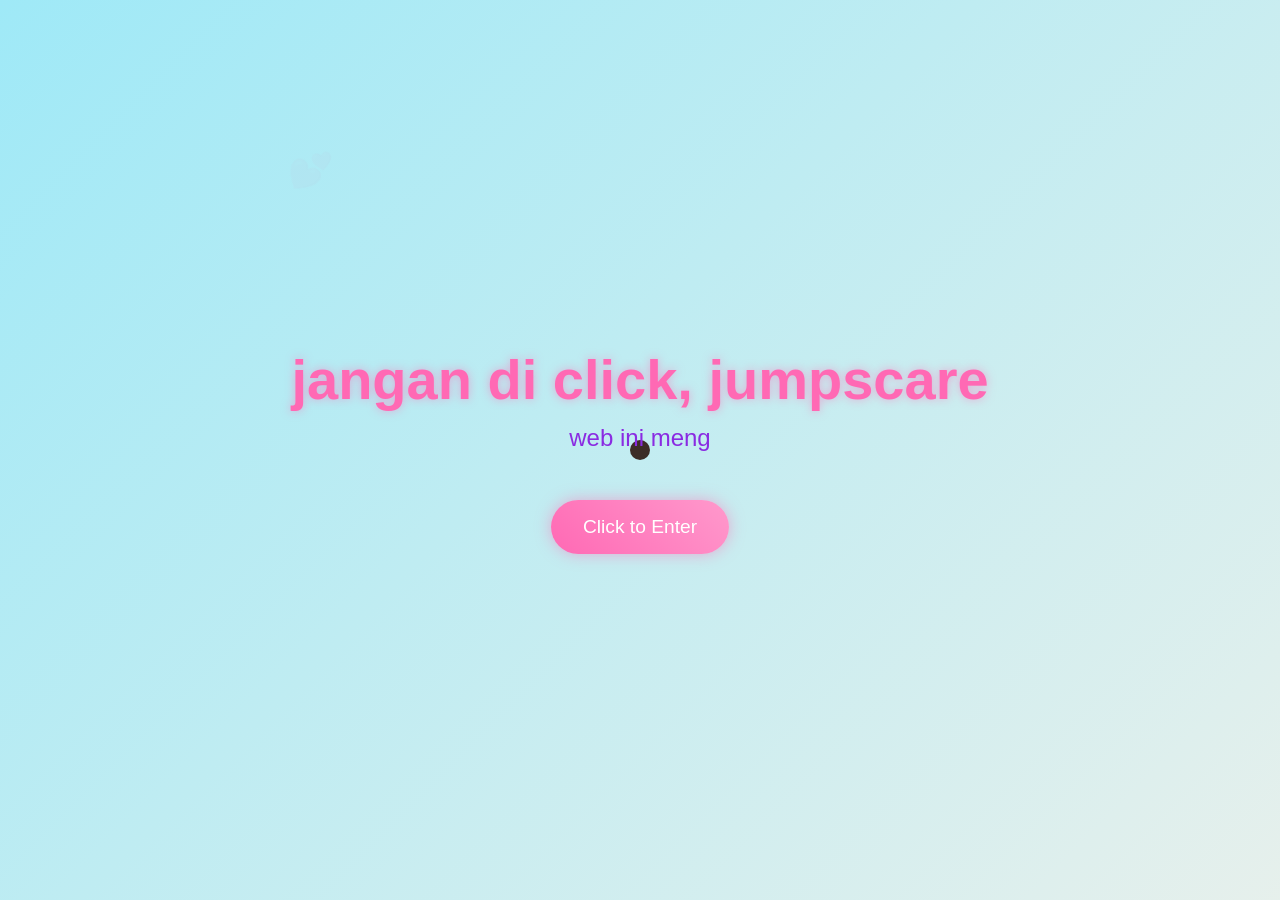
<file: index.html>
<!DOCTYPE html>
<html lang="en">
<head>
    <meta charset="UTF-8">
    <meta name="viewport" content="width=device-width, initial-scale=1.0">
    <title>Happy Birthday</title>
    <script src="https://cdnjs.cloudflare.com/ajax/libs/gsap/3.12.2/gsap.min.js"></script>
    <link rel="stylesheet" href="style.css">
    
</head>
<body>
    <div class="cursor"></div>
    <div class="container">
        <h1>jangan di click, jumpscare</h1>
        <div class="greeting"></div>
        <button class="cta-button">Click to Enter</button>
    </div>

    <script src="script.js">
        
    </script>
</body>
</html>
</file>
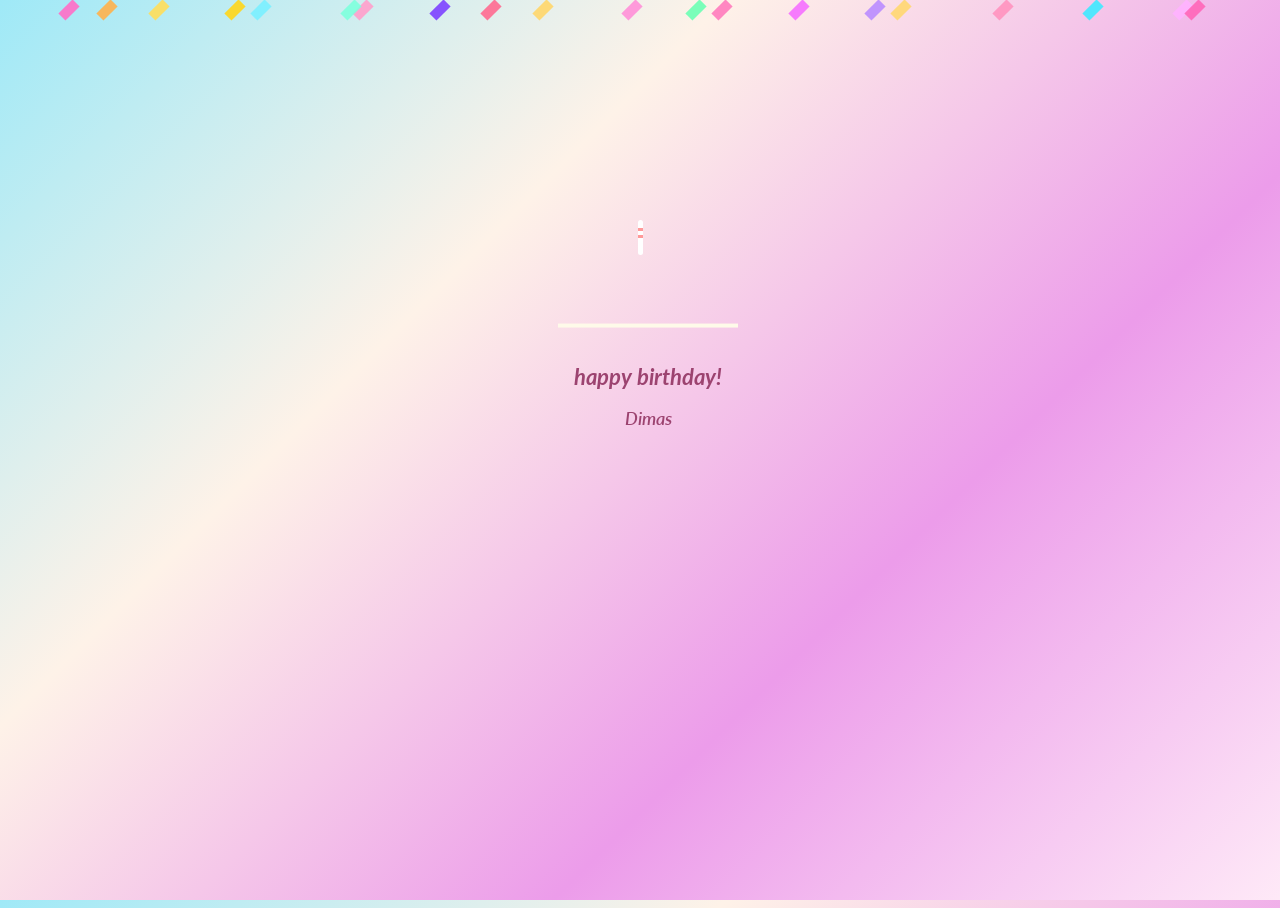
<file: birthday-cake.html>
<!DOCTYPE html>
<html lang="en">
  <head>
    <meta charset="UTF-8">
    <meta name="viewport" content="width=device-width, initial-scale=1.0">
    <title>Document</title>
    <style>
      @import url(https://fonts.googleapis.com/css?family=Lato:300italic);

      html,
      body {
        width: 100%;
        height: 100%;
        scrollbar-width: none;
        overflow: hidden;
      }

      body {
        background: linear-gradient(-45deg, #fee9f7, #ec9cea, #fef2e8, #9fe9f7);
      }

      .confetti {
        position: fixed;
        inset: 0;
        pointer-events: none;
        z-index: 0;
        overflow: hidden;
      }

      .confetti span {
        position: absolute;
        display: block;
        width: 10px;
        height: 20px;
        opacity: 0.9;
        transform: rotate(45deg);
        animation: confetti-fall linear infinite;
      }

      .confetti span:nth-child(1)  { left: 5%;   background: #ff6ec7; animation-duration: 5s; animation-delay: 0s; }
      .confetti span:nth-child(2)  { left: 12%;  background: #ffde59; animation-duration: 4.5s; animation-delay: 0.3s; }
      .confetti span:nth-child(3)  { left: 20%;  background: #7af0ff; animation-duration: 6s; animation-delay: 0.8s; }
      .confetti span:nth-child(4)  { left: 28%;  background: #ff9fcb; animation-duration: 5.5s; animation-delay: 1s; }
      .confetti span:nth-child(5)  { left: 34%;  background: #7c41ff; animation-duration: 4.2s; animation-delay: 0.2s; }
      .confetti span:nth-child(6)  { left: 42%;  background: #ffd66a; animation-duration: 5.8s; animation-delay: 0.5s; }
      .confetti span:nth-child(7)  { left: 49%;  background: #ff8fd8; animation-duration: 4.8s; animation-delay: 1.1s; }
      .confetti span:nth-child(8)  { left: 54%;  background: #6cffb4; animation-duration: 5.2s; animation-delay: 0.4s; }
      .confetti span:nth-child(9)  { left: 62%;  background: #f56fff; animation-duration: 6.3s; animation-delay: 0.7s; }
      .confetti span:nth-child(10) { left: 70%;  background: #ffd770; animation-duration: 4.1s; animation-delay: 0.2s; }
      .confetti span:nth-child(11) { left: 78%;  background: #ff92bf; animation-duration: 5.4s; animation-delay: 0.9s; }
      .confetti span:nth-child(12) { left: 85%;  background: #3fe9ff; animation-duration: 4.9s; animation-delay: 1.3s; }
      .confetti span:nth-child(13) { left: 92%;  background: #ffb2ff; animation-duration: 5.7s; animation-delay: 0.6s; }
      .confetti span:nth-child(14) { left: 18%;  background: #ffd61b; animation-duration: 6.1s; animation-delay: 1.4s; }
      .confetti span:nth-child(15) { left: 38%;  background: #ff6a90; animation-duration: 4.4s; animation-delay: 0.8s; }
      .confetti span:nth-child(16) { left: 68%;  background: #b98cff; animation-duration: 5.1s; animation-delay: 0.3s; }
      .confetti span:nth-child(17) { left: 8%;   background: #ffb14b; animation-duration: 5.6s; animation-delay: 1.2s; }
      .confetti span:nth-child(18) { left: 56%;  background: #ff7bbc; animation-duration: 4.7s; animation-delay: 0.5s; }
      .confetti span:nth-child(19) { left: 27%;  background: #7dffdb; animation-duration: 5.9s; animation-delay: 1.0s; }
      .confetti span:nth-child(20) { left: 93%;  background: #ff66b8; animation-duration: 4.3s; animation-delay: 0.7s; }

      @keyframes confetti-fall {
        0% {
          transform: translateY(-120px) rotate(45deg);
          opacity: 0.9;
        }
        100% {
          transform: translateY(110vh) rotate(405deg);
          opacity: 0.4;
        }
      }

      .name{
        font-size: 1.1rem;
        font-weight: 600;
      }

      .name{
        font-size: 1.1rem;
        font-weight: 600;
      }

      #cake {
        display: block;
        position: relative;
        margin: -10em auto 0 auto;
      }

      /* ============================================== Candle
      */

      .cake {
        background: #ffffff;
        border-radius: 10px;
        position: absolute;
        top: 228px;
        left: 50%;
        margin-left: -2.4px;
        margin-top: -8.33333333px;
        width: 5px;
        height: 35px;
        transform: translateY(-300px);
        backface-visibility: hidden;
        animation: in 500ms 6s ease-out forwards;
      }
      .cake:after,
      .cake:before {
        background: rgba(255, 0, 0, 0.4);
        content: "";
        position: absolute;
        width: 100%;
        height: 2.22222222px;
      }
      .cake:after {
        top: 25%;
        left: 0;
      }
      .cake:before {
        top: 45%;
        left: 0;
      }

      /* ============================================== Fire
      */

      .fuego {
        border-radius: 100%;
        position: absolute;
        top: -20px;
        left: 50%;
        margin-left: -2.6px;
        width: 6.66666667px;
        height: 18px;
      }
      .fuego:nth-child(1) {
        animation: fuego 2s 6.5s infinite;
      }
      .fuego:nth-child(2) {
        animation: fuego 1.5s 6.5s infinite;
      }
      .fuego:nth-child(3) {
        animation: fuego 1s 6.5s infinite;
      }
      .fuego:nth-child(4) {
        animation: fuego 0.5s 6.5s infinite;
      }
      .fuego:nth-child(5) {
        animation: fuego 0.2s 6.5s infinite;
      }

      /* ============================================== Animation Fire
      */

      @keyframes fuego {
        0%, 100% {
          background: rgba(254, 248, 97, 0.5);
          box-shadow: 0 0 40px 10px rgba(248, 233, 209, 0.2);
          transform: translateY(0) scale(1);
        }
        50% {
          background: rgba(255, 50, 0, 0.1);
          box-shadow: 0 0 40px 20px rgba(248, 233, 209, 0.2);
          transform: translateY(-20px) scale(0);
        }
      }

      @keyframes in {
        to {
          transform: translateY(0);
        }
      }

      .text {
        color: #9c4370;
        font-family: 'Lato', sans-serif;
        font-weight: 300;
        font-style:italic;
        text-align: center;
        h1 {
          font-size: 1.4em;
        }
      }
    </style>
  </head>
  <body>
    <div class="confetti">
      <span></span><span></span><span></span><span></span><span></span>
      <span></span><span></span><span></span><span></span><span></span>
      <span></span><span></span><span></span><span></span><span></span>
      <span></span><span></span><span></span><span></span><span></span>
    </div>
      <div class="cake">
        <div class="fuego"></div>
        <div class="fuego"></div>
        <div class="fuego"></div>
        <div class="fuego"></div>
        <div class="fuego"></div>
      </div>
      <svg id="cake" version="1.1" x="0px" y="0px" width="200px" height="500px" viewBox="0 0 200 500" enable-background="new 0 0 200 500" xml:space="preserve">
        <path fill="#a88679" d="M173.667-13.94c-49.298,0-102.782,0-147.334,0c-3.999,0-4-16.002,0-16.002
        c44.697,0,96.586,0,147.334,0C177.667-29.942,177.668-13.94,173.667-13.94z">
            <animate id="bizcocho_3" attributeName="d" calcMode="spline" keySplines="0 0 1 1; 0 0 1 1" begin="relleno_2.end" dur="0.3s" fill="freeze" values="
                              M173.667-13.94c-49.298,0-102.782,0-147.334,0c-3.999,0-4-16.002,0-16.002
        c44.697,0,96.586,0,147.334,0C177.667-29.942,177.668-13.94,173.667-13.94z
                              ;
                              M173.667,411.567c-47.995,12.408-102.955,12.561-147.334,0
        c-3.848-1.089-0.189-16.089,3.661-15.002c44.836,12.66,90.519,12.753,139.427,0.07
        C173.293,395.631,177.541,410.566,173.667,411.567z
                              ;
                              M173.667,427.569c-49.795,0-101.101,0-147.334,0c-3.999,0-4-16.002,0-16.002
        c46.385,0,97.539,0,147.334,0C177.668,411.567,177.667,427.569,173.667,427.569z
                              " />
        </path>
        <path fill="#8b6a60" d="M100-178.521c1.858,0,3.364,1.506,3.364,3.363c0,0,0,33.17,0,44.227
        c0,19.144,0,57.431,0,76.574c0,10.152,0,40.607,0,40.607c0,1.858-1.506,3.364-3.364,3.364l0,0c-1.858,0-3.364-1.506-3.364-3.364c0,0,0-30.455,0-40.607c0-19.144,0-57.432,0-76.575c0-11.057,0-44.226,0-44.226C96.636-177.015,98.142-178.521,100-178.521
        L100-178.521z">
            <animate id="relleno_2" attributeName="d" calcMode="spline" keySplines="0 0 1 1; 0 0 1 1; 0 0 0.58 1" begin="bizcocho_2.end" dur="0.5s" fill="freeze" values="
                              M100-178.521c1.858,0,3.364,1.506,3.364,3.363c0,0,0,33.17,0,44.227
        c0,19.144,0,57.431,0,76.574c0,10.152,0,40.607,0,40.607c0,1.858-1.506,3.364-3.364,3.364l0,0c-1.858,0-3.364-1.506-3.364-3.364c0,0,0-30.455,0-40.607c0-19.144,0-57.432,0-76.575c0-11.057,0-44.226,0-44.226C96.636-177.015,98.142-178.521,100-178.521
        L100-178.521z
                              ;
                              M100,267.257c1.858,0,3.364,1.506,3.364,3.363c0,0,0,33.17,0,44.227
        c0,19.143,0,57.43,0,76.574c0,10.151,0,40.606,0,40.606c0,1.858-1.506,3.364-3.364,3.364l0,0c-1.858,0-3.364-1.506-3.364-3.364
        c0,0,0-30.455,0-40.606c0-19.145,0-57.432,0-76.576c0-11.057,0-44.225,0-44.225C96.636,268.763,98.142,267.257,100,267.257
        L100,267.257z
                              ;
                              M93.928,405.433c-0.655,6.444-0.102,9.067,2.957,11.798c0,0,8.083,5.571,16.828,3.503
        c18.629-4.406,43.813,6.194,50.792,7.791c14.75,3.375,9.162,6.867,9.162,6.867c-2.412,2.258-58.328,0-73.667,0l0,0
        c-1.858,0-69.995,2.133-73.667,0c0,0-3.337-2.439,6.172-5.992c11.375-4.25,52.875,8.822,47.139-9.442
        c-6.333-20.167,5.226-21.514,5.226-21.514c3.435-0.915,12.78-6.663,10.923-0.546L93.928,405.433z
                              ;
                              M102.242,427.569c5.348,0,14.079,0,17.462,0c0,0,17.026,0,27.504,0
        c19.143,0,20.39-3.797,26.459,0c3,1.877,0,7.823,0,7.823c-2.412,2.258-58.328,0-73.667,0l0,0c-1.858,0-67.187,0-73.667,0
        c0,0-4.125-4.983,0-7.823c5.201-3.58,16.085,0,23.725,0c8.841,0,20.762,0,20.762,0c3.686,0,8.597,0,19.511,0H102.242z
                              " />
        </path>
        <path fill="#a88679" d="M173.667-15.929c-46.512,0-105.486,0-147.334,0c-3.999,0-4-16.002,0-16.002
        c43.566,0,97.96,0,147.334,0C177.667-31.931,177.666-15.929,173.667-15.929z">
            <animate id="bizcocho_2" attributeName="d" calcMode="spline" keySplines="0 0 1 1; 0 0 1 1; 0.25 0 0.58 1" begin="relleno_1.end" dur="0.5s" fill="freeze" values="
                              M173.667-15.929c-46.512,0-105.486,0-147.334,0c-3.999,0-4-16.002,0-16.002
        c43.566,0,97.96,0,147.334,0C177.667-31.931,177.666-15.929,173.667-15.929z
                              ;
                              M173.434,445.393c-47.269,8.001-105.245,8.001-147.334,0c-3.929-0.747-0.692-16.543,3.243-15.824
        c43.828,8.001,92.165,8.001,140.739,0C174.029,428.918,177.377,444.726,173.434,445.393z
                              ;
                              M173.667,449.514c-47.576-5.454-102.799-5.744-147.333,0c-3.966,0.512-3.938-15.297,0-16.002
        c43.683-7.823,97.646-8.026,147.333,0C177.616,434.15,177.642,449.969,173.667,449.514z
                              ;
                              M173.667,451.394c-49.298,0-102.782,0-147.334,0c-3.999,0-4-16.002,0-16.002
        c44.697,0,96.586,0,147.334,0C177.667,435.392,177.668,451.394,173.667,451.394z
                              " />
        </path>
        <path fill="#8b6a60" d="M101.368-73.685c0,12.164,0,15.18,0,28.519c0,22.702,0-13.661,0,8.304c0,14.48,0,18.233,0,30.512
        c0,1.753-2.958,1.847-2.958,0c0-12.68,0-16.277,0-30.401c0-21.983,0,11.66,0-8.305c0-13.027,0-15.992,0-28.628
        C98.411-75.883,101.368-75.592,101.368-73.685z">
            <animate id="relleno_1" attributeName="d" calcMode="spline" keySplines="0 0 1 1; 0 0 1 1; 0 0 0.6 1" begin="bizcocho_1.end" dur="0.5s" fill="freeze" values="
                              M101.368-73.685c0,12.164,0,15.18,0,28.519c0,22.702,0-13.661,0,8.304c0,14.48,0,18.233,0,30.512
        c0,1.753-2.958,1.847-2.958,0c0-12.68,0-16.277,0-30.401c0-21.983,0,11.66,0-8.305c0-13.027,0-15.992,0-28.628
        C98.411-75.883,101.368-75.592,101.368-73.685z
                              ;
                              M101.368,350.885c0,12.164,0,65.18,0,78.518c0,22.703,0-33.66,0-11.695c0,14.48,0,28.232,0,40.512
        c0,1.753-2.958,1.847-2.958,0c0-12.68,0-26.277,0-40.402c0-21.982,0,31.66,0,11.695c0-13.027,0-65.992,0-78.627
        C98.411,348.686,101.368,348.977,101.368,350.885z
                              ;
                              M128.38,447.567c37.626,6.312,39.303,13.658,26.833,12.833c-22.653-1.499-13.636-0.831-23.302-0.831
        c-14.48,0-17.884,0-30.163,0c-2.087,0-2.068,0-3.915,0c-13.333,0-8.963,0-23.088,0c-11.668,0-14.062,5.995-27.532,1.164
        c-12.629-4.529,38.667-3.167,46.833-17.333C100.077,432.94,105.546,443.736,128.38,447.567z
                              ;
                              M173.667,451.394c2.875,0,2.997,9.257,0,9.131c-22.662-0.956-32.09-0.956-41.756-0.956
        c-14.48,0-17.884,0-30.163,0c-2.087,0-2.068,0-3.915,0c-13.333,0-8.963,0-23.088,0c-11.668,0-34.99-0.294-48.412,1.831
        c-4.109,0.65-3.01-10.006,0-10.006C37.129,451.394,149.379,451.394,173.667,451.394z
                              " />
        </path>
        <path fill="#a88679" d="M173.667,21.571c-33.174,0-111.467,0-147.334,0c-4,0-4-16.002,0-16.002c39.836,0,105.982,0,147.334,0
        C177.668,5.569,177.667,21.571,173.667,21.571z">
            <animate id="bizcocho_1" attributeName="d" calcMode="spline" keySplines="0 0 1 1; 0 0 1 1; 0 0 1 1; 0.25 0 1 1; 0 0 1 1; 0.25 0 0.6 1" begin="2s" dur="0.8s" fill="freeze" values="
                              M173.667,21.571c-33.174,0-111.467,0-147.334,0c-4,0-4-16.002,0-16.002c39.836,0,105.982,0,147.334,0
        C177.668,5.569,177.667,21.571,173.667,21.571z
                              ;
                              M173.667,459.569c-33.197,16.002-110.782,16.002-147.334,0c-3.664-1.604,1.614-15.617,5.337-14.153
        c40.702,16.002,94.289,16.104,136.505,0.103C171.917,444.1,177.271,457.832,173.667,459.569z
                              ;
                              M171.817,475.571c-39.361-3.001-105.438-2.571-143.556,0c-3.991,0.27-7.377-14.736-3.387-15.014
        c41.553-2.888,104.421-3.121,150.51-0.233C179.378,460.574,175.806,475.875,171.817,475.571z
                              ;
                              M171.817,459.564c-38.8-12.188-104.504-13.762-143.556,0c-3.772,1.329-7.961-12.604-4.178-13.905
        c40.864-14.064,105.114-15.52,151.918-0.973C179.822,445.874,175.634,460.762,171.817,459.564z
                              ;
                              M173.667,475.571c-46.376-5.005-105.924-4.003-147.334,0c-3.981,0.385-3.479-15.421,0.479-16.002
        c43.087-6.327,97.705-7.083,146.855,0.438C177.621,460.613,177.644,476,173.667,475.571z
                              ;
                              M173.667,474.117c-46.376,1.866-105.638,2.01-147.334,0c-3.995-0.192-3.52-16.144,0.479-16.002
        c43.794,1.55,96.341,1.541,145.723,0C176.532,457.99,177.663,473.956,173.667,474.117z
                              ;
                              M173.667,475.571c-46.512,0-105.486,0-147.334,0c-3.999,0-4-16.002,0-16.002c43.566,0,97.96,0,147.334,0
        C177.667,459.569,177.666,475.571,173.667,475.571z
                              " />
        </path>
        <path fill="#fefae9" d="M104.812,113.216c0,3.119-2.164,5.67-4.812,5.67c-2.646,0-4.812-2.551-4.812-5.67c0-5.594,0-16.782,0-22.375
      c0-5.143,0-15.427,0-20.568c0-7.333,0-21.998,0-29.33c0-5.523,0-16.569,0-22.092c0-3.295,0-9.885,0-13.181
      C95.188,2.551,97.353,0,100,0c2.648,0,4.812,2.551,4.812,5.669c0,3.248,0,9.743,0,12.991c0,5.428,0,16.284,0,21.711
      c0,7.618,0,22.854,0,30.472c0,4.952,0,14.854,0,19.807C104.812,96.292,104.812,107.576,104.812,113.216z">
            <animate id="crema" attributeName="d" calcMode="spline" keySplines="0 0 1 1; 0 0 1 1; 0 0 1 1; 0.25 0 1 1; 0 0 1 1; 0 0 0.58 1" begin="bizcocho_3.end" dur="2s" fill="freeze" values="
                              M104.812,113.216c0,3.119-2.164,5.67-4.812,5.67c-2.646,0-4.812-2.551-4.812-5.67c0-5.594,0-16.782,0-22.375
      c0-5.143,0-15.427,0-20.568c0-7.333,0-21.998,0-29.33c0-5.523,0-16.569,0-22.092c0-3.295,0-9.885,0-13.181
      C95.188,2.551,97.353,0,100,0c2.648,0,4.812,2.551,4.812,5.669c0,3.248,0,9.743,0,12.991c0,5.428,0,16.284,0,21.711
      c0,7.618,0,22.854,0,30.472c0,4.952,0,14.854,0,19.807C104.812,96.292,104.812,107.576,104.812,113.216z
                              ;
                              M104.812,405.897c0,3.119-2.164,5.67-4.812,5.67c-2.646,0-4.812-2.551-4.812-5.67c0-5.594,0-16.782,0-22.376
      c0-5.143,0-15.426,0-20.568c0-7.332,0-21.997,0-29.33c0-5.522,0-16.568,0-22.092c0-3.295,0-9.885,0-13.181
      c0-3.118,2.165-5.669,4.812-5.669c2.648,0,4.812,2.551,4.812,5.669c0,3.247,0,9.743,0,12.991c0,5.428,0,16.283,0,21.711
      c0,7.618,0,22.854,0,30.473c0,4.951,0,14.854,0,19.807C104.812,388.972,104.812,400.256,104.812,405.897z
                              ;
                              M111.873,411.567c-3.119,0-9.226,0-11.874,0c-2.646,0-7.748,0-10.867,0c-7.086,0-12.698,0-18.292,0
      c-6.592,0-12.871,7.371-19.166,3.008c-10.043-6.961-7.776-10.169,2.991-17.745c12.61-8.873,27.713,1.994,25.919-7.531
      c-2.589-13.742,11.008-14.513,11.365-17.789c0.441-4.051,4.235-11.107,8.051-8.175c3.113,2.393,1.007,8.008,0,13.159
      c-1.871,9.569,8.058,2.113,9.494,14.155c2.592,21.732,21.184-0.675,29.309,7.976c5.216,5.553,18.413,5.552,15.426,12.942
      c-3.131,7.745-15.825-4.369-23.8,2.903C126.261,418.271,118.301,411.567,111.873,411.567z
                              ;
                              M111.873,411.567c-3.119,0-9.226,0-11.874,0c-2.646,0-9.734,4.069-12.853,4.069
      c-7.086,0-10.712-4.069-16.306-4.069c-6.592,0-12.12,6.013-19.166,3.008c-7.053-3.008-7.458,2.026-18.659,1.165
      c-6.832-0.525-7.522-3.034-7.533-6.265c-0.037-10.336,22.073-2.452,36.613-2.628c10.234-0.124,19.856-1.439,37.905-2.102
      c16.642-0.61,32.699,1.552,46.009,1.927c12.438,0.351,29.663-8.99,31.532,3.315c0.773,5.093-5.605,3.342-11.211,9.579
      c-5.093,5.667-7.59-4.605-12.965-3.832c-8.269,1.189-14.962-8.537-22.937-1.265C126.261,418.271,118.301,411.567,111.873,411.567z
                              ;
                              M110.946,413.652c-2.904-1.137-8.405-2.748-12.446-0.97c-6.099,2.685-7.273,10.358-13.253,8.242
      c-7.843-2.775-8.953-5.008-14.546-5.01c-24.653-0.011-4.849,26.507-18.264,26.507c-12.377,0,5.791-33.537-19.422-26.682
      c-7.703,2.095-9.806-0.942-9.817-4.173c-0.037-10.336,24.357-4.544,38.897-4.72c10.234-0.124,19.856-1.439,37.905-2.102
      c16.642-0.61,32.699,1.552,46.009,1.927c12.438,0.351,28.973-8.865,31.532,3.315c1.449,6.896,0.318,15.624-3.874,15.624
      c-7.619,0-1.788-15.192-19.243-7.111c-7.581,3.51-15.963-9.738-26.669,1.066C120.644,426.744,118.381,416.561,110.946,413.652z
                              ;
                              M111.547,413.9c-2.969-0.956-8.775-0.949-13.167-0.5c-14.667,1.5-8.325,16.508-14.667,16.666
      c-6.667,0.166-0.167-13.5-13.013-14.151c-30.471-1.545-5.572,46.651-18.987,46.651c-12.377,0,10.333-50.166-18.667-44.5
      c-7.835,1.531-9.537-1.417-9.548-4.647c-0.037-10.336,23.675-5.177,38.215-5.353c10.234-0.124,20.618-1.671,38.667-2.333
      c16.642-0.61,32.023,1.458,45.333,1.833c12.438,0.351,33.819-8.431,33.199,4.001c-0.532,10.666,0.414,26.166-5.245,25.833
      c-7.606-0.447-2.954-31.5-19.243-18.899c-7.985,6.177-17.658-5.969-27.377,5.732C118.88,434.066,121.38,417.067,111.547,413.9z
                              ;
                              M111.547,415.233c-6.667-0.834-9.667,4.667-13.833,3.333c-19.649-6.291-8.158,22.176-14.5,22.334
      c-6.667,0.166,2.833-18-13.333-22.167c-29.544-7.615-9.667,43.833-20.167,43.833c-10.333,0,8.004-55.006-16.833-39
      c-7.5,4.833-9.508-3.78-9.299-7.004c0.799-12.329,23.592-7.153,38.132-7.329c10.234-0.124,20.238-1.505,38.287-2.167
      c16.642-0.61,32.903,1.125,46.213,1.5c12.438,0.351,35.058-5.579,31.863,6.451c-5.532,20.833,1.25,28.216-4.409,27.883
      c-7.606-0.447-6.058-37.895-20.62-23.333c-10.167,10.166-15.972-0.747-25,12C119.547,443.568,121.798,416.515,111.547,415.233z
                              " />
        </path>
        <rect x="10" y="475.571" fill="#fefae9" width="180" height="4" />
      </svg>
      <div class="text">
      <h1>happy birthday!</h1>
      <p class="name">Dimas</p>
      </div>
  </body>
</html>
</file>
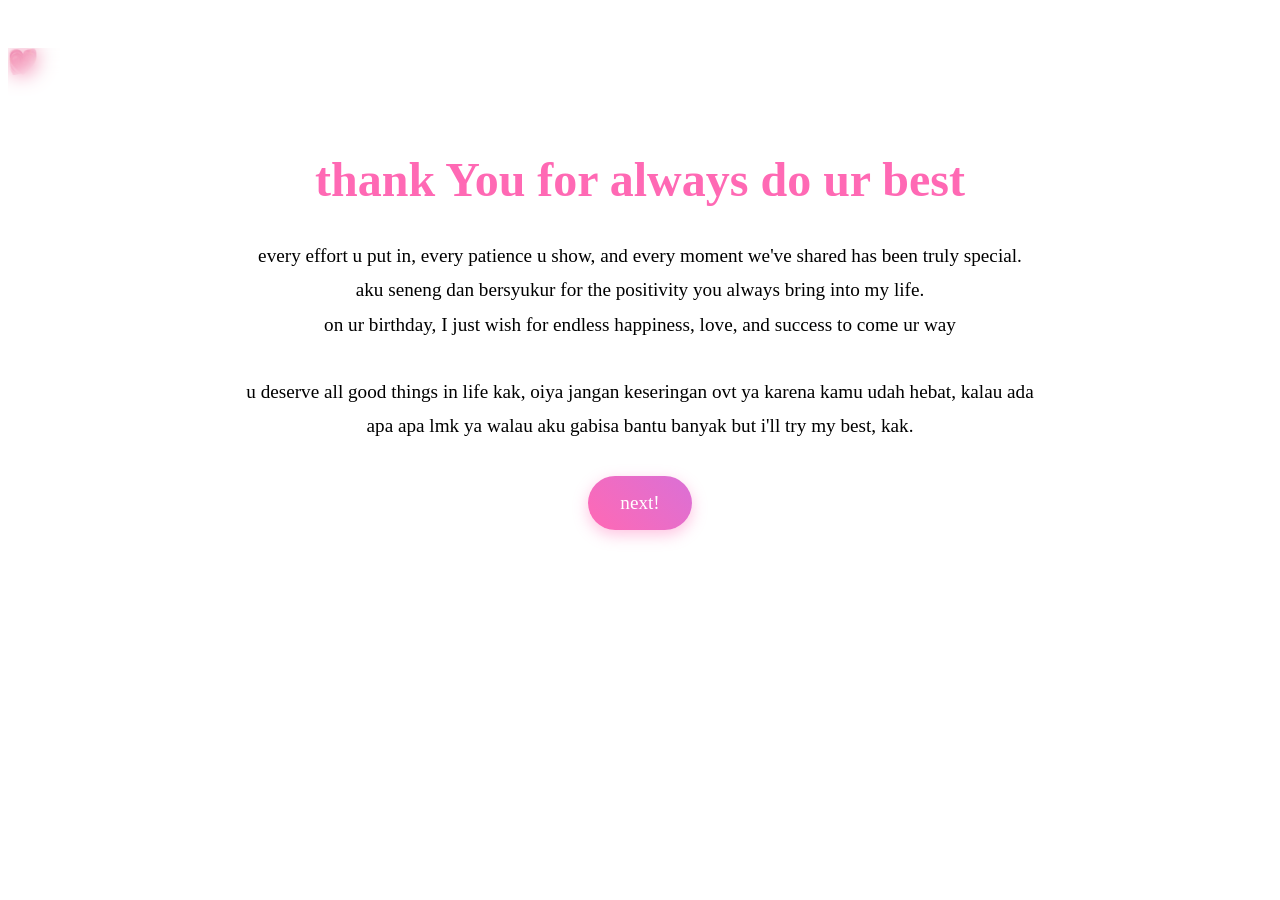
<file: last.html>
<!DOCTYPE html>
<html lang="en">

<head>
    <meta charset="UTF-8">
    <meta name="viewport" content="width=device-width, initial-scale=1.0">
    <title>love from cica</title>
    <style>
        /* Enhanced Sparkle Effect */
        .magic-sparkles {
            position: fixed;
            top: 0;
            left: 0;
            width: 100%;
            height: 100%;
            pointer-events: none;
            z-index: 1;
        }

        .sparkle {
            position: absolute;
            width: 6px;
            height: 6px;
            border-radius: 50%;
            background-color: white;
            animation: twinkle var(--duration, 4s) ease-in-out infinite;
            opacity: 0;
        }

        @keyframes twinkle {

            0%,
            100% {
                opacity: 0;
                transform: scale(0.5);
            }

            50% {
                opacity: 0.8;
                transform: scale(1);
            }
        }

        /* Generate 50 sparkles with different positions and animations */
        .magic-sparkles::before,
        .magic-sparkles::after {
            content: '';
            position: absolute;
            width: 100%;
            height: 100%;
            background-image: radial-gradient(circle, white 1px, transparent 1px);
            background-size: 50px 50px;
            animation: sparkleLayer 8s linear infinite;
            opacity: 0.5;
        }

        .magic-sparkles::after {
            animation-delay: -4s;
            transform: rotate(45deg);
        }

        @keyframes sparkleLayer {
            0% {
                transform: translateY(0);
            }

            100% {
                transform: translateY(-50px);
            }
        }

        /* Floating Hearts */
        .floating-hearts {
            position: fixed;
            width: 100%;
            height: 100%;
            pointer-events: none;
            z-index: 2;
        }

        .heart {
            position: absolute;
            font-size: 1.5rem;
            color: rgba(255, 105, 180, 0.6);
            animation: floatHeart var(--float-duration, 6s) ease-in-out infinite;
            animation-delay: var(--delay, 0s);
        }

        @keyframes floatHeart {
            0% {
                transform: translate(0, 100vh) rotate(0deg);
            }

            100% {
                transform: translate(var(--translate-x, 0), -100vh) rotate(360deg);
            }
        }
/* Final Message Section */
        .final-message {
            text-align: center;
            padding: 4rem 2rem;
            background: rgba(255, 255, 255, 0.3);
            backdrop-filter: blur(10px);
            margin-top: 3rem;
            position: relative;
            z-index: 3;
        }

        .final-message h2 {
            font-family: 'Dancing Script', cursive;
            font-size: 3rem;
            color: #ff69b4;
            margin-bottom: 2rem;
            animation: heartbeat 2s infinite;
        }

        @keyframes heartbeat {

            0%,
            100% {
                transform: scale(1);
            }

            50% {
                transform: scale(1.1);
            }
        }

        .final-message p {
            font-size: 1.2rem;
            max-width: 800px;
            margin: 0 auto 2rem;
            line-height: 1.8;
        }

        .goodbye-btn {
            display: inline-block;
            padding: 1rem 2rem;
            font-size: 1.2rem;
            background: linear-gradient(45deg, #ff69b4, #da70d6);
            color: white;
            border: none;
            border-radius: 50px;
            cursor: pointer;
            text-decoration: none;
            transition: all 0.3s ease;
            box-shadow: 0 5px 15px rgba(255, 105, 180, 0.4);
            animation: float 3s infinite ease-in-out;
        }

        .goodbye-btn:hover {
            transform: translateY(-5px);
            box-shadow: 0 8px 20px rgba(255, 105, 180, 0.6);
        }

        @keyframes float {

            0%,
            100% {
                transform: translateY(0);
            }

            50% {
                transform: translateY(-10px);
            }
        }

        /* Animations */
        @keyframes fadeInScale {
            0% {
                opacity: 0;
                transform: scale(0.8);
            }

            100% {
                opacity: 1;
                transform: scale(1);
            }
        }

        @keyframes fadeIn {
            0% {
                opacity: 0;
            }

            100% {
                opacity: 1;
            }
        }

        /* Generate Hearts */
        .js-generate-hearts {
            position: fixed;
            width: 100%;
            height: 100%;
            pointer-events: none;
            z-index: 2;
        }

        /* Custom Scrollbar */
        ::-webkit-scrollbar {
            width: 12px;
        }

        ::-webkit-scrollbar-track {
            background: rgba(255, 255, 255, 0.4);
        }

        ::-webkit-scrollbar-thumb {
            background: linear-gradient(45deg, #ff69b4, #da70d6);
            border-radius: 6px;
        }

        /* Responsive Design */
        @media (max-width: 768px) {
            .welcome h1 {
                font-size: 3rem;
            }

            .memory-container {
                grid-template-columns: 1fr;
            }

            .final-message h2 {
                font-size: 2.5rem;
            }
        }
    </style>
</head>

<body>
    <div class="magic-sparkles"></div>
    <div class="floating-hearts">
        <!-- Hearts will be generated via CSS -->
        <div class="heart" style="--float-duration: 6s; --delay: 0s; --translate-x: 20px;">💝</div>
        <div class="heart" style="--float-duration: 8s; --delay: 1s; --translate-x: -30px;">💖</div>
        <div class="heart" style="--float-duration: 7s; --delay: 2s; --translate-x: 40px;">💗</div>
        <div class="heart" style="--float-duration: 9s; --delay: 3s; --translate-x: -20px;">💓</div>
        <div class="heart" style="--float-duration: 5s; --delay: 4s; --translate-x: 30px;">💕</div>
    </div>

     <section class="final-message">
        <h2>thank You for always do ur best</h2>
        <p>every effort u put in, every patience u show, and every moment we've shared has been truly special.<br>
            aku seneng dan bersyukur for the positivity you always bring into my life.<br>
            on ur birthday, I just wish for endless happiness, love, and success to come ur way</p>
        <p>u deserve all good things in life kak, oiya jangan keseringan ovt ya karena kamu udah hebat, kalau ada apa apa lmk ya walau aku gabisa bantu banyak but i'll try my best, kak.</p>
        <a class="goodbye-btn" href="birthday-cake.html">next!</a>
    </section>
</file>
<file: style.css>
* {
    margin: 0;
    padding: 0;
    box-sizing: border-box;
    cursor: none;
}

body {
    min-height: 100vh;
    display: flex;
    flex-direction: column;
    align-items: center;
    justify-content: center;
    background: linear-gradient(-45deg, #fee9f7, #ec9cea, #fef2e8, #9fe9f7);
    background-size: 400% 400%;
    animation: gradientBG 15s ease infinite;
    font-family: 'Arial Rounded MT Bold', Arial, sans-serif;
    overflow: hidden;
    position: relative;
}

.cursor {
    width: 20px;
    height: 20px;
    background: pink;
    border-radius: 50%;
    position: fixed;
    pointer-events: none;
    mix-blend-mode: difference;
    transition: transform 0.2s;
}

.container {
    text-align: center;
    z-index: 1;
}

h1 {
    font-size: 3.5rem;
    color: #ff69b4;
    text-shadow: 0 0 10px rgba(255, 105, 180, 0.5);
    margin-bottom: 2rem;
    opacity: 0;
}

.greeting {
    font-size: 1.5rem;
    color: #8a2be2;
    margin-bottom: 3rem;
    min-height: 2em;
}

.cta-button {
    padding: 1rem 2rem;
    font-size: 1.2rem;
    background: linear-gradient(45deg, #ff69b4, #ff99cc);
    border: none;
    border-radius: 50px;
    color: white;
    cursor: pointer;
    box-shadow: 0 0 15px rgba(255, 105, 180, 0.5);
    transition: transform 0.3s, box-shadow 0.3s;
    opacity: 0;
}

.cta-button:hover {
    transform: scale(1.1);
    box-shadow: 0 0 25px rgba(255, 105, 180, 0.7);
}

.floating {
    position: absolute;
    pointer-events: none;
    opacity: 0;
}

@keyframes gradientBG {
    0% { background-position: 0% 50%; }
    50% { background-position: 100% 50%; }
    100% { background-position: 0% 50%; }
}

@media (max-width: 768px) {
    h1 { font-size: 2rem; }
    .greeting { font-size: 1.2rem; }
    .cta-button { font-size: 1rem; }
}
</file>
